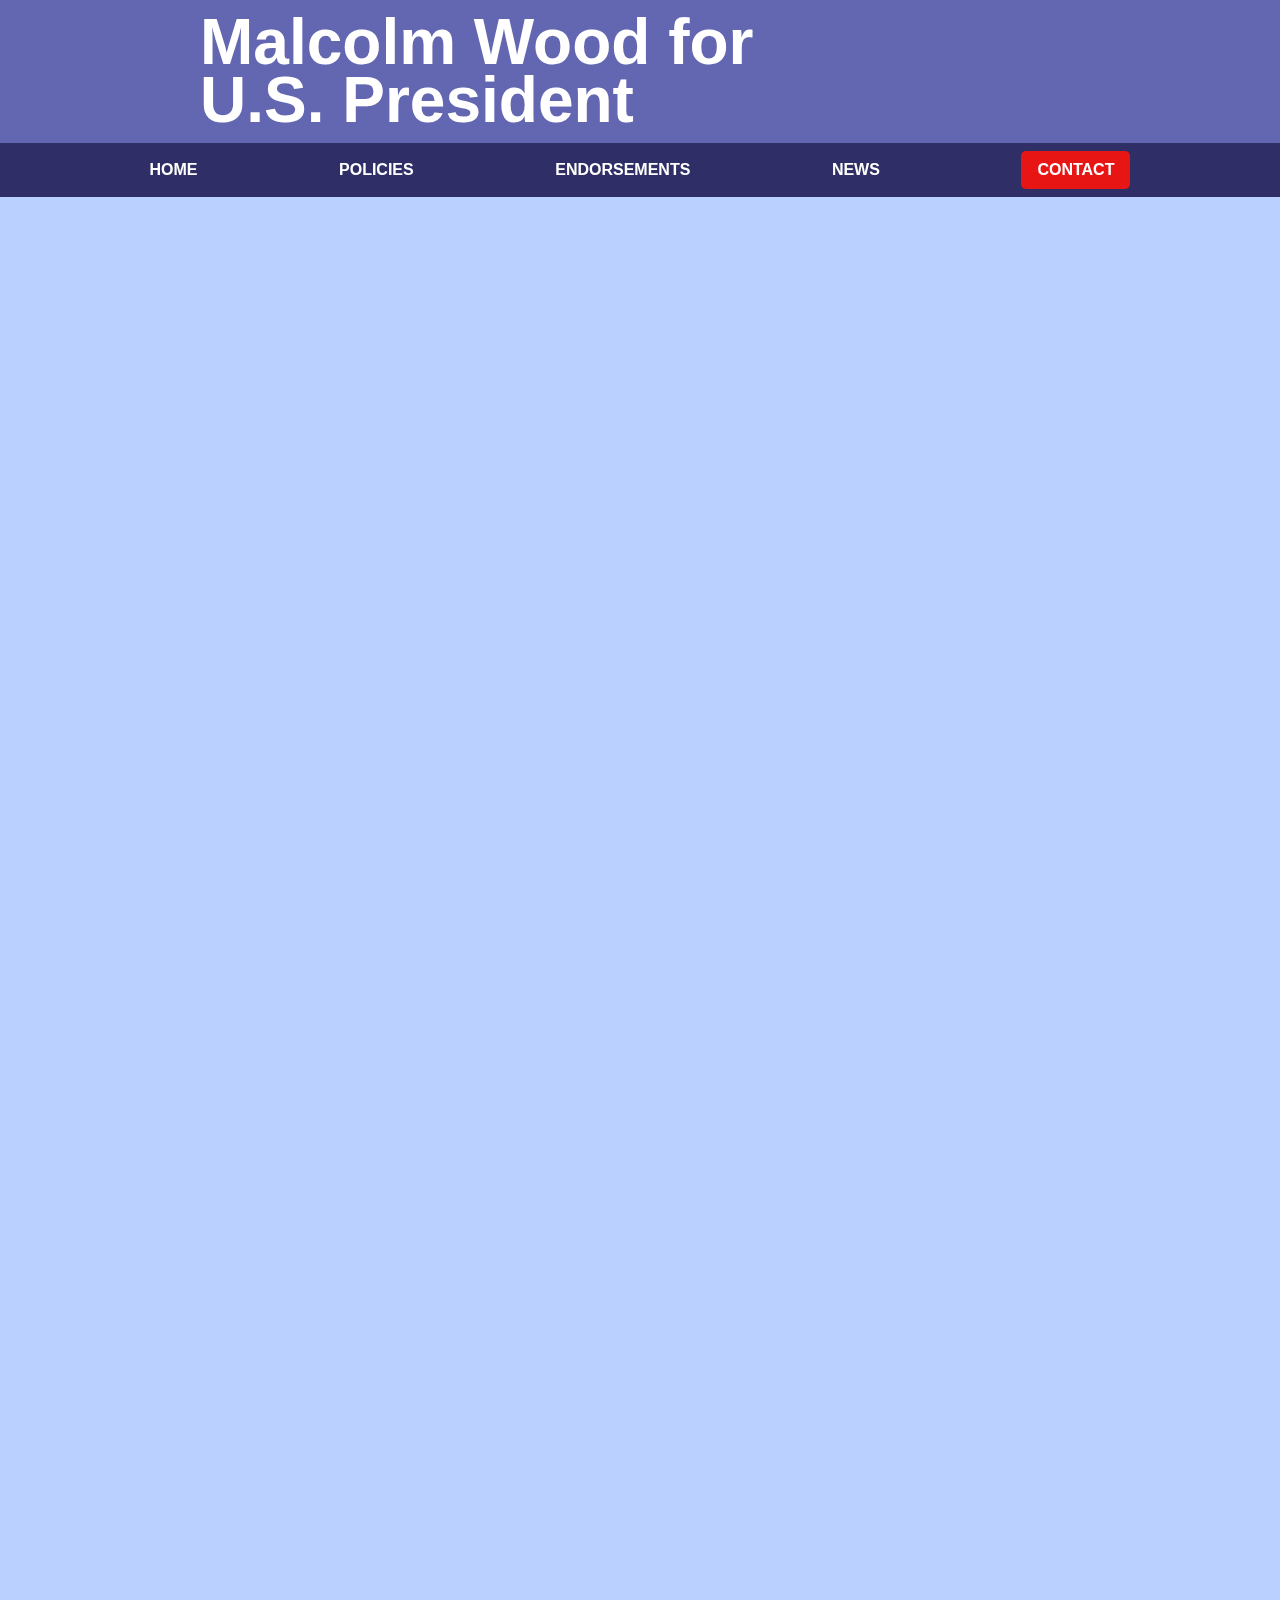
<file: index.html>
<!DOCTYPE html>
<html lang="en">

<head>
  <meta charset="UTF-8">
  <meta name="viewport" content="width=device-width, initial-scale=1.0">
  <link rel="preconnect" href="https://rsms.me/">
  <link rel="stylesheet" href="https://rsms.me/inter/inter.css">
  <link rel="stylesheet" href="/assets/code/styles.css">
  <title>Malcolm for President</title>
</head>

<body>
  <div class="header multi-line-header">
    <h1>Malcolm Wood for<br>
      U.S. President</h1>
  </div>
  <div class="navbar">
    <a href="/">HOME</a>
    <a href="/policies">POLICIES</a>
    <a href="/endorsements">ENDORSEMENTS</a>
    <a href="/news">NEWS</a>
    <a class="button" href="#" onclick="openPopup()">CONTACT</a>
  </div>
  <div class="content">

  </div>

  <div id="overlay"></div>

  <div id="popup">
    <h3>Questions? Concerns?<br>
      We'd love your input!</h3>
    <p>Email me at <b>campaign@malcolmwood.me</b>. We'll get back to you as soon as we can, but please allow at least 2
      business days for a response.</p>
    <a class="button" href="#" onclick="closePopup()">CLOSE</a>
  </div>
</body>

<script src="/assets/code/script.js"></script>

</html>
</file>
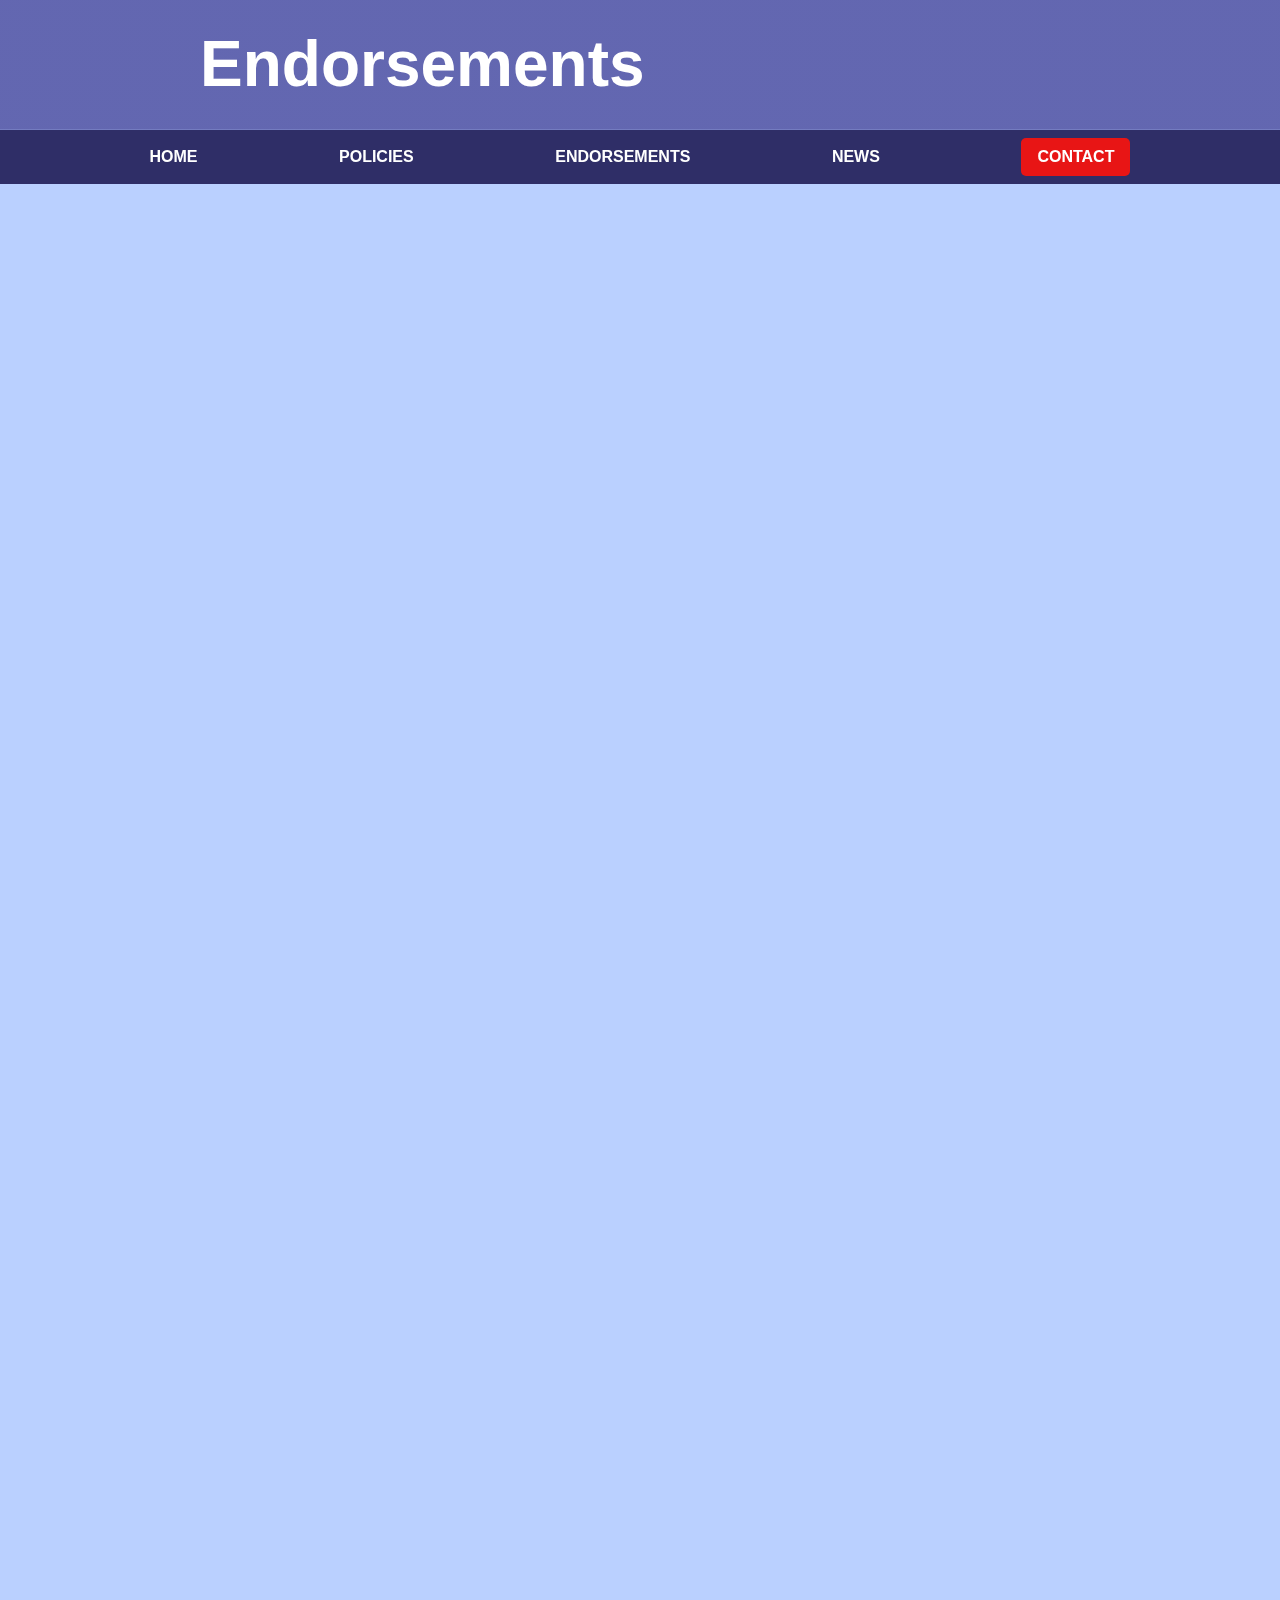
<file: endorsements.html>
<!DOCTYPE html>
<html lang="en">

<head>
  <meta charset="UTF-8">
  <meta name="viewport" content="width=device-width, initial-scale=1.0">
  <link rel="preconnect" href="https://rsms.me/">
  <link rel="stylesheet" href="https://rsms.me/inter/inter.css">
  <link rel="stylesheet" href="/assets/code/styles.css">
  <title>Endorsements | Malcolm for President</title>
</head>

<body>
  <div class="header">
    <h1>Endorsements</h1>
  </div>
  <div class="navbar">
    <a href="/">HOME</a>
    <a href="/policies">POLICIES</a>
    <a href="/endorsements">ENDORSEMENTS</a>
    <a href="/news">NEWS</a>
    <a class="button" href="#" onclick="openPopup()">CONTACT</a>
  </div>
  <div class="content">

  </div>

  <div id="overlay"></div>

  <div id="popup">
    <h3>Questions? Concerns?<br>
      We'd love your input!</h3>
    <p>Email me at <b>campaign@malcolmwood.me</b>. We'll get back to you as soon as we can, but please allow at least 2
      business days for a response.</p>
    <a class="button" href="#" onclick="closePopup()">CLOSE</a>
  </div>
</body>

<script src="/assets/code/script.js"></script>

</html>
</file>
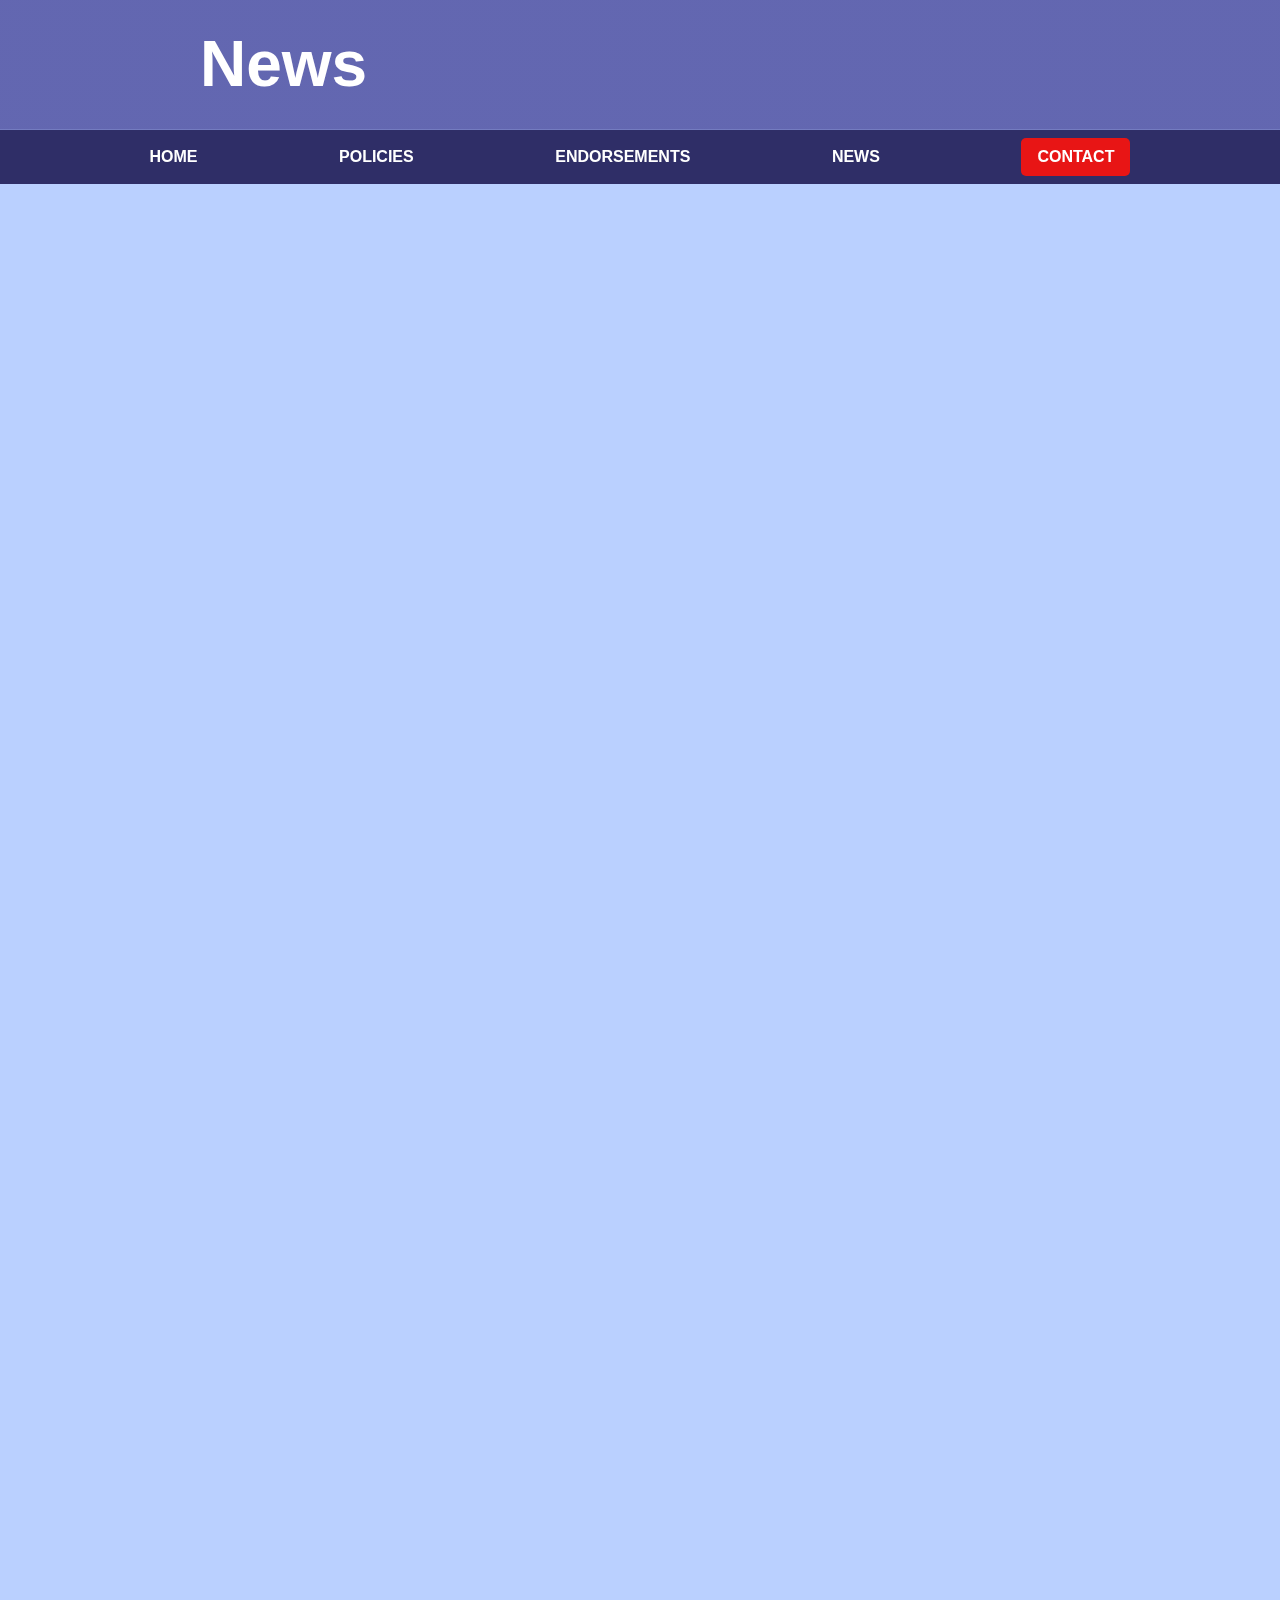
<file: news.html>
<!DOCTYPE html>
<html lang="en">

<head>
  <meta charset="UTF-8">
  <meta name="viewport" content="width=device-width, initial-scale=1.0">
  <link rel="preconnect" href="https://rsms.me/">
  <link rel="stylesheet" href="https://rsms.me/inter/inter.css">
  <link rel="stylesheet" href="/assets/code/styles.css">
  <title>News | Malcolm for President</title>
</head>

<body>
  <div class="header">
    <h1>News</h1>
  </div>
  <div class="navbar">
    <a href="/">HOME</a>
    <a href="/policies">POLICIES</a>
    <a href="/endorsements">ENDORSEMENTS</a>
    <a href="/news">NEWS</a>
    <a class="button" href="#" onclick="openPopup()">CONTACT</a>
  </div>
  <div class="content">

  </div>

  <div id="overlay"></div>

  <div id="popup">
    <h3>Questions? Concerns?<br>
      We'd love your input!</h3>
    <p>Email me at <b>campaign@malcolmwood.me</b>. We'll get back to you as soon as we can, but please allow at least 2
      business days for a response.</p>
    <a class="button" href="#" onclick="closePopup()">CLOSE</a>
  </div>
</body>

<script src="/assets/code/script.js"></script>

</html>
</file>
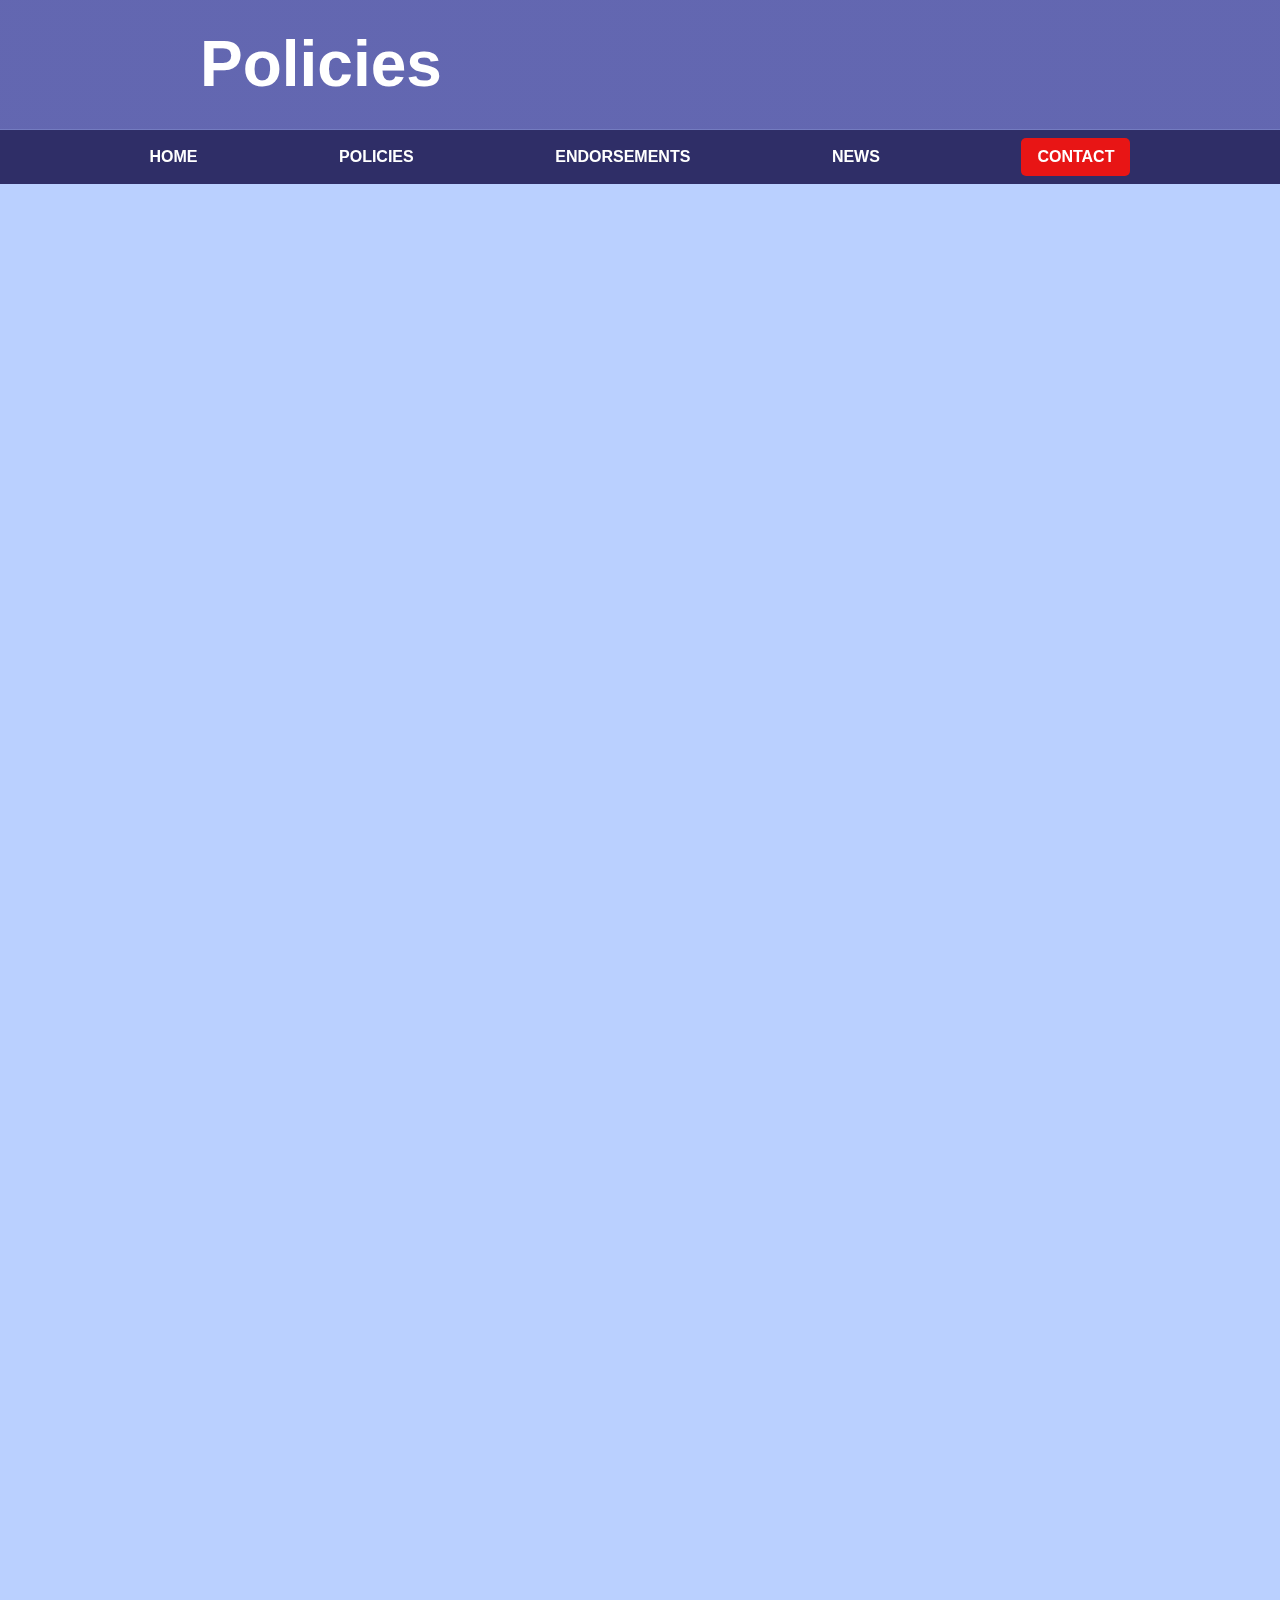
<file: policies.html>
<!DOCTYPE html>
<html lang="en">

<head>
  <meta charset="UTF-8">
  <meta name="viewport" content="width=device-width, initial-scale=1.0">
  <link rel="preconnect" href="https://rsms.me/">
  <link rel="stylesheet" href="https://rsms.me/inter/inter.css">
  <link rel="stylesheet" href="/assets/code/styles.css">
  <title>Policies | Malcolm for President</title>
</head>

<body>
  <div class="header">
    <h1>Policies</h1>
  </div>
  <div class="navbar">
    <a href="/">HOME</a>
    <a href="/policies">POLICIES</a>
    <a href="/endorsements">ENDORSEMENTS</a>
    <a href="/news">NEWS</a>
    <a class="button" href="#" onclick="openPopup()">CONTACT</a>
  </div>
  <div class="content">

  </div>

  <div id="overlay"></div>

  <div id="popup">
    <h3>Questions? Concerns?<br>
      We'd love your input!</h3>
    <p>Email me at <b>campaign@malcolmwood.me</b>. We'll get back to you as soon as we can, but please allow at least 2
      business days for a response.</p>
    <a class="button" href="#" onclick="closePopup()">CLOSE</a>
  </div>
</body>

<script src="/assets/code/script.js"></script>

</html>
</file>
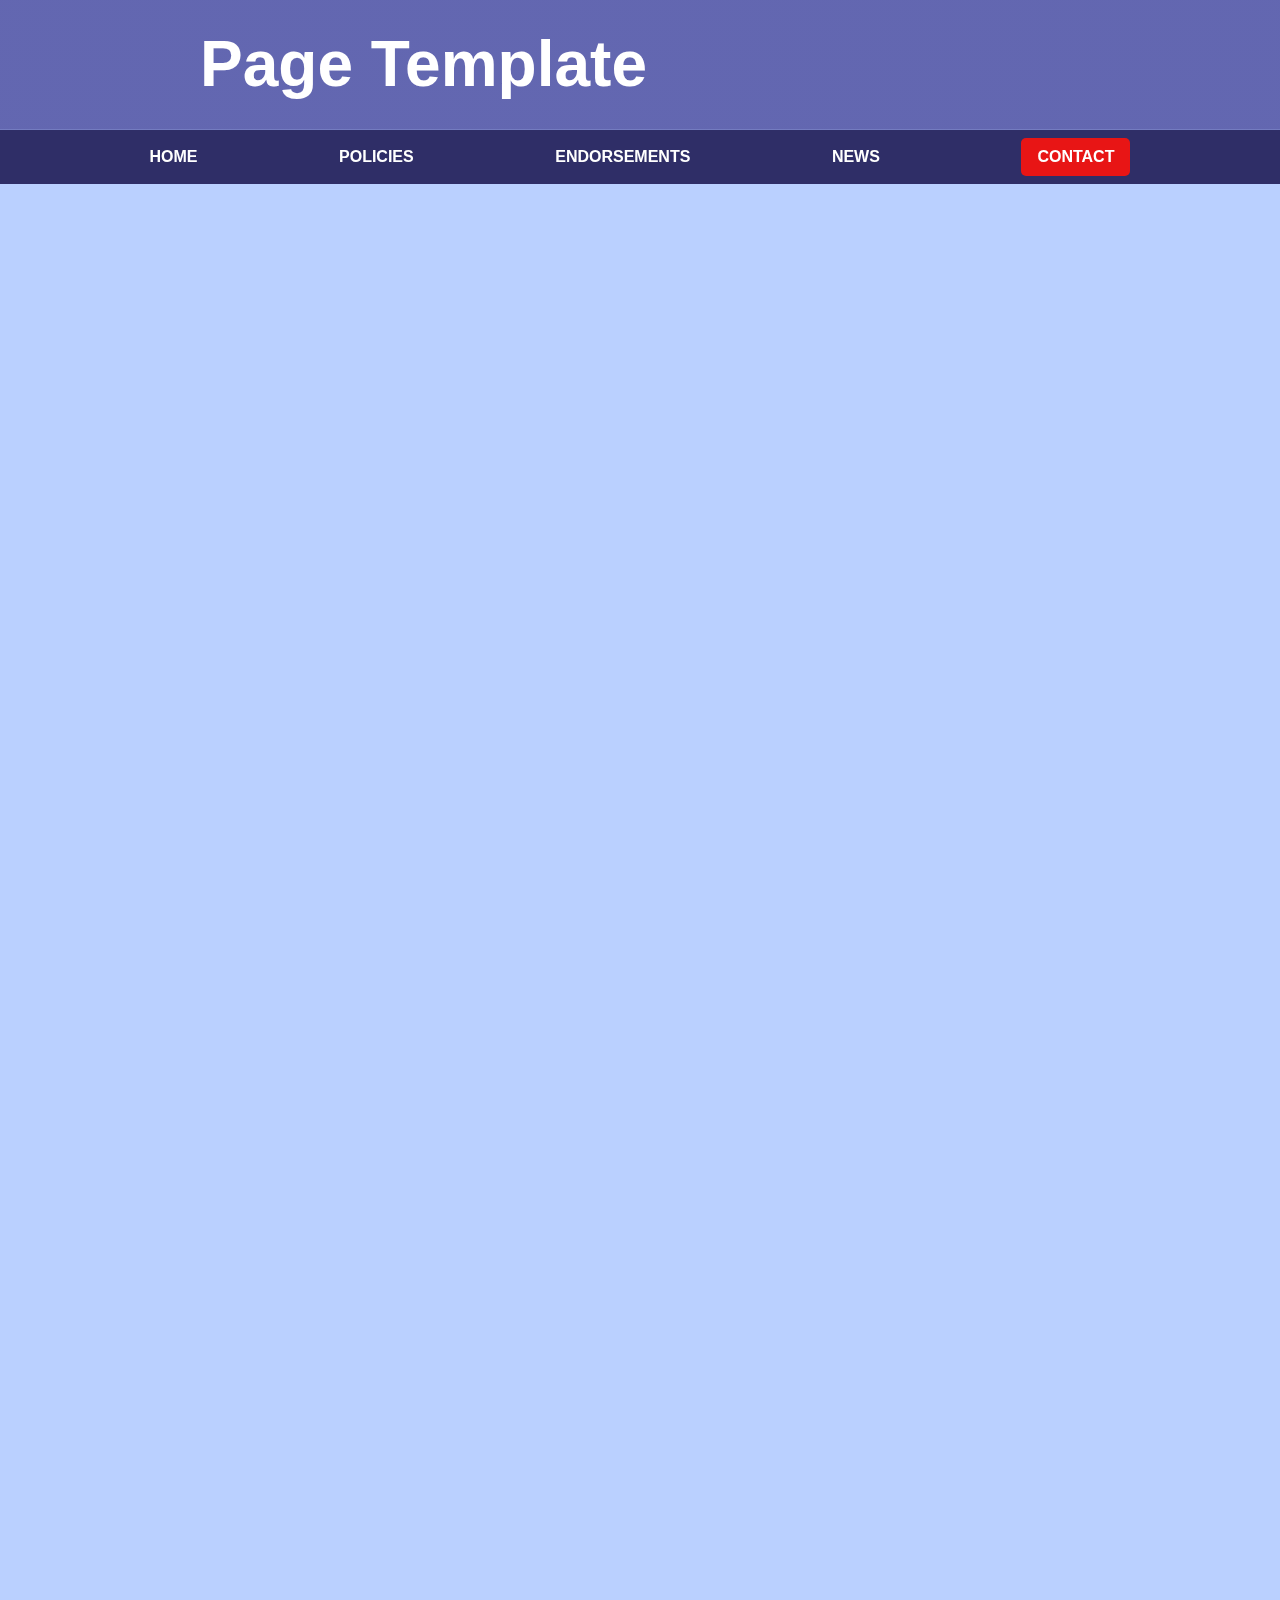
<file: assets/code/page-template.html>
<!DOCTYPE html>
<html lang="en">

<head>
  <meta charset="UTF-8">
  <meta name="viewport" content="width=device-width, initial-scale=1.0">
  <link rel="preconnect" href="https://rsms.me/">
  <link rel="stylesheet" href="https://rsms.me/inter/inter.css">
  <link rel="stylesheet" href="/assets/code/styles.css">
  <title>Page Template | Malcolm for President</title>
</head>

<body>
  <div class="header">
    <h1>Page Template</h1>
  </div>
  <div class="navbar">
    <a href="/">HOME</a>
    <a href="/policies">POLICIES</a>
    <a href="/endorsements">ENDORSEMENTS</a>
    <a href="/news">NEWS</a>
    <a class="button" href="#" onclick="openPopup()">CONTACT</a>
  </div>
  <div class="content">

  </div>

  <div id="overlay"></div>

  <div id="popup">
    <h3>Questions? Concerns?<br>
      We'd love your input!</h3>
    <p>Email me at <b>campaign@malcolmwood.me</b>. We'll get back to you as soon as we can, but please allow at least 2
      business days for a response.</p>
    <a class="button" href="#" onclick="closePopup()">CLOSE</a>
  </div>
</body>

<script src="/assets/code/script.js"></script>

</html>
</file>
<file: assets/code/styles.css>
:root {
  font-family: Inter, sans-serif;
  font-feature-settings: 'liga' 1, 'calt' 1;
}

@supports (font-variation-settings: normal) {
  :root {
    font-family: InterVariable, sans-serif;
  }
}

body {
  margin: 0;
  padding: 0;
  font-family: 'Inter', sans-serif;
  min-height: 700vh;
  background-color: #bad0ff;
}

.header {
  position: relative;
  z-index: 1;
  margin: 0;
  padding: 36px 200px;
  color: #fff;
}

.multi-line-header {
  padding: 14px 200px;
}

.header::before {
  content: "";
  position: absolute;
  inset: 0;
  background-image: linear-gradient(#16096b87, #16096b87), url('https://upload.wikimedia.org/wikipedia/commons/9/9b/US_Flag_Backlit.jpg');
  background-size: cover;
  background-position: center;
  z-index: -1;
}

h1 {
  margin: 0;
  font-size: 4rem;
  line-height: 3.6rem;
  font-weight: 800;
}

.navbar {
  display: flex;
  align-items: center;
  position: sticky;
  top: 0;
  left: 0;
  width: calc(100% - 16px);
  padding: 8px;
  justify-content: space-evenly;
  background-color: #08003cc7;
  backdrop-filter: blur(10px);
}

.navbar a {
  text-decoration: none;
  font-weight: 600;
  color: #fff;
  transition: color 0.2s;
}

.navbar a:hover {
  color: #bad0ff;
}

.button {
  background-color: #e81515;
  padding: 10px 16px;
  border-radius: 5px;
  text-decoration: none;
  font-weight: 600;
  color: #fff;
  transition: background-color 0.1s !important;
}

.button:hover {
  color: #fff !important;
  background-color: #f46262;
}

#overlay {
  display: none;
  position: fixed;
  top: 0;
  left: 0;
  width: 100vw;
  height: 100vh;
  background-color: rgba(0, 0, 0, 0.5);
  z-index: 999;
}

#popup {
  display: none;
  position: fixed;
  max-width: 30%;
  top: 50%;
  left: 50%;
  transform: translate(-50%, -50%);
  z-index: 1000;
  padding: 15px 20px 30px 20px;
  border-radius: 10px;
  background-color: #bad0ff;
}

#popup h3 {
  margin: 0 0 10px 0;
}

#popup p {
  margin: 0 0 20px 0;
}
</file>
